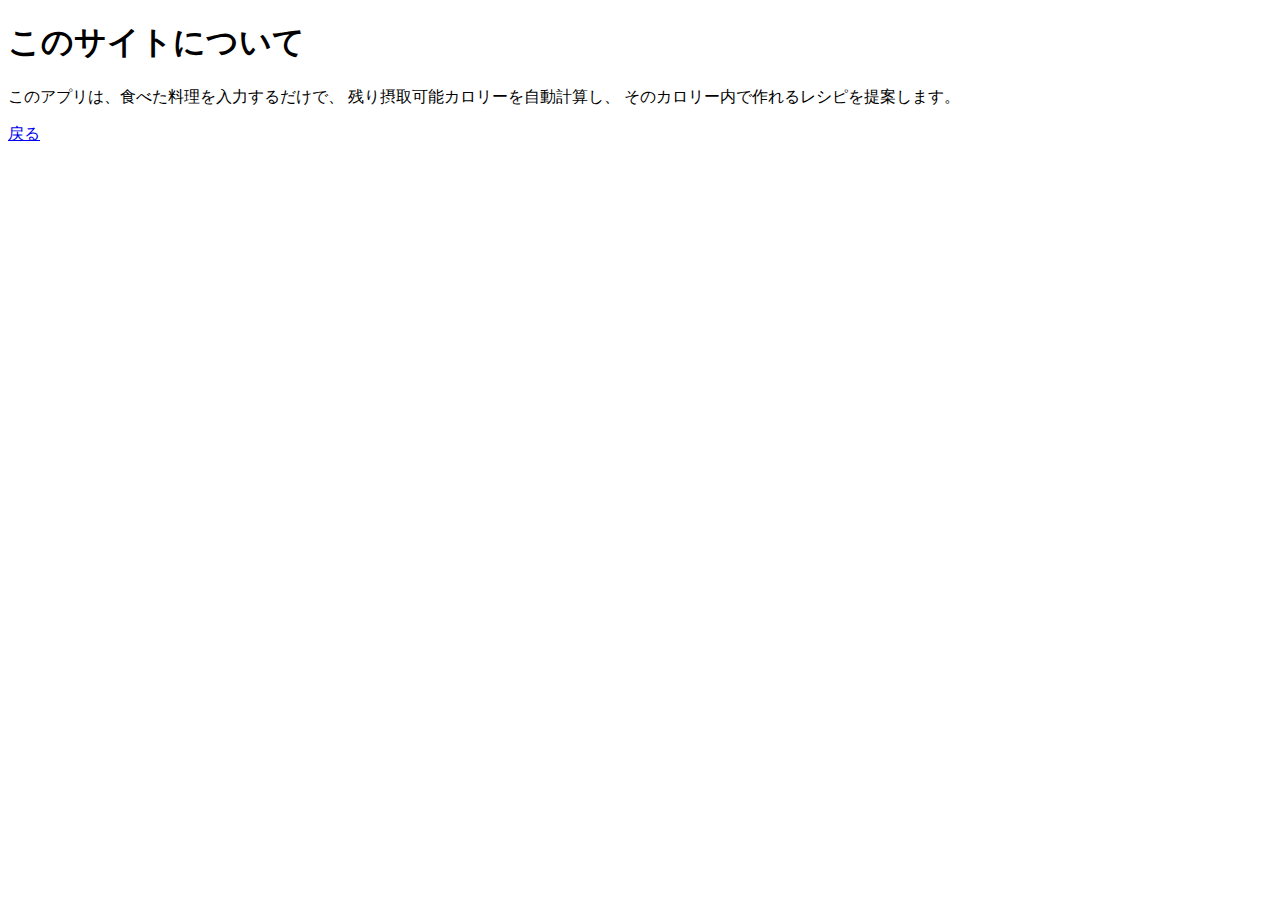
<file: templates/about.html>
<!DOCTYPE html>
<html lang="ja">
<head>
<meta charset="UTF-8">
<title>このアプリについて</title>
<meta name="google-site-verification" content="79zKV0C5W5ROOOKnsQu73bwHSDutwfesJrJrtUUt1Lo" />

<meta name="description" content="残りカロリーから献立を提案する無料Webアプリ">
</head>
<body>
<h1>このサイトについて</h1>

<p>
このアプリは、食べた料理を入力するだけで、
残り摂取可能カロリーを自動計算し、
そのカロリー内で作れるレシピを提案します。
</p>

<p><a href="/">戻る</a></p>
</body>
</html>
</file>
